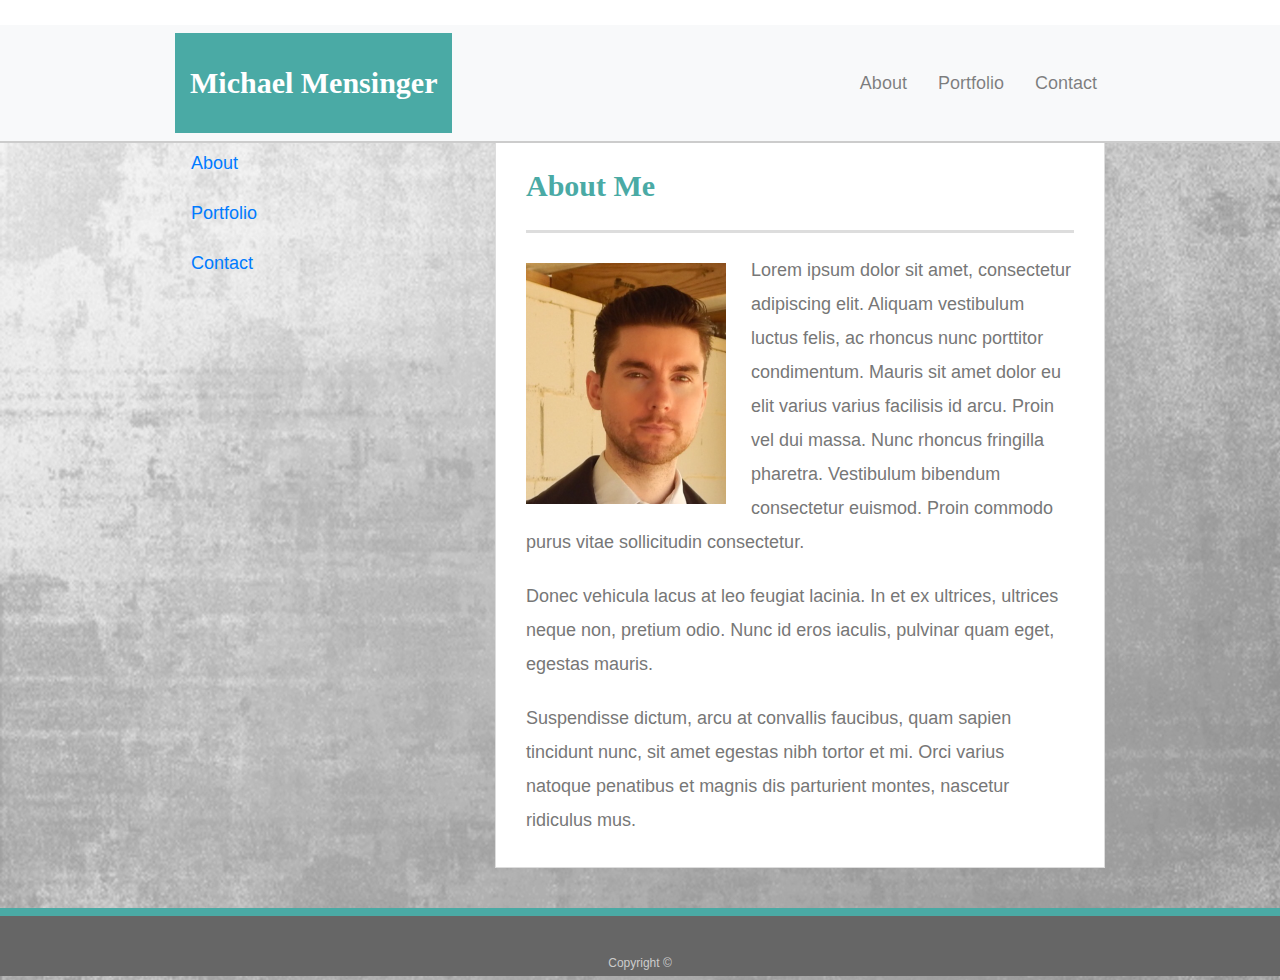
<file: index.html>
<!doctype html>
<html lang="en-us">

<head>
  <meta charset="UTF-8">
  <title>About | Michael Mensinger</title>
  <link rel="stylesheet" href="https://maxcdn.bootstrapcdn.com/bootstrap/4.0.0/css/bootstrap.min.css" integrity="sha384-Gn5384xqQ1aoWXA+058RXPxPg6fy4IWvTNh0E263XmFcJlSAwiGgFAW/dAiS6JXm" crossorigin="anonymous">
  <link rel="stylesheet" href="assets/css/style.css">
</head>

<body>
  
  <header id="masthead">
      <nav class="navbar navbar-expand-sm navbar-light bg-light">
          <div class="container">
          <a class="navbar-brand">Michael Mensinger</a>
          <button class="navbar-toggler" data-toggle="collapse" data-target="#navbarMenu">
              <span class="navbar-toggler-icon"></span>
          </button>
          <div class="collapse navbar-collapse" id="navbarMenu">     
              <ul class="navbar-nav ml-auto">
                  <li class="nav-item"><a href="index.html" class="nav-link">About</a></li>    
                  <li class="nav-item"><a href="portfolio.html" class="nav-link">Portfolio</a></li>    
                  <li class="nav-item"><a href="contact.html" class="nav-link">Contact</a></li>    
              </ul>
          </div>
          </div>
      </nav>
  </header>
  
  
  
  
  <div id="main-container" class="container">
      <div class="row">
          <div class="sidebar col-md-4">
              <div class="navbar" id="navbarMenu">     
                  <ul class="navbar-nav">
                      <li class="nav-item"><a href="index.html" class="nav-link">About</a></li>    
                      <li class="nav-item"><a href="portfolio.html" class="nav-link">Portfolio</a></li>    
                      <li class="nav-item"><a href="contact.html" class="nav-link">Contact</a></li>    
                  </ul>
              </div>
          </div>
          <div class="col-md-8">
    <section class="main-section">
      
        
      <h1>About Me</h1>
      
      <img src="assets/images/image1crop.png" class=" img-responsive auth-image" alt="Headshot Image">

      <p>Lorem ipsum dolor sit amet, consectetur adipiscing elit. Aliquam vestibulum luctus felis, ac rhoncus nunc porttitor condimentum. Mauris sit amet dolor eu elit varius varius facilisis id arcu. Proin vel dui massa. Nunc rhoncus fringilla pharetra. Vestibulum bibendum consectetur euismod. Proin commodo purus vitae sollicitudin consectetur.</p>

      <p>Donec vehicula lacus at leo feugiat lacinia. In et ex ultrices, ultrices neque non, pretium odio. Nunc id eros iaculis, pulvinar quam eget, egestas mauris.</p>

      <p>Suspendisse dictum, arcu at convallis faucibus, quam sapien tincidunt nunc, sit amet egestas nibh tortor et mi. Orci varius natoque penatibus et magnis dis parturient montes, nascetur ridiculus mus.</p>
        </div>
        </div>
    </section>
    
    </div>
  
  

  <footer>
    <div class="container">
      Copyright &copy; 
    </div>
  </footer>

  <script src="https://code.jquery.com/jquery-3.2.1.slim.min.js" integrity="sha384-KJ3o2DKtIkvYIK3UENzmM7KCkRr/rE9/Qpg6aAZGJwFDMVNA/GpGFF93hXpG5KkN" crossorigin="anonymous"></script>
  <script src="https://cdnjs.cloudflare.com/ajax/libs/popper.js/1.12.9/umd/popper.min.js" integrity="sha384-ApNbgh9B+Y1QKtv3Rn7W3mgPxhU9K/ScQsAP7hUibX39j7fakFPskvXusvfa0b4Q" crossorigin="anonymous"></script>
  <script src="https://maxcdn.bootstrapcdn.com/bootstrap/4.0.0/js/bootstrap.min.js" integrity="sha384-JZR6Spejh4U02d8jOt6vLEHfe/JQGiRRSQQxSfFWpi1MquVdAyjUar5+76PVCmYl" crossorigin="anonymous"></script>    

</body>

</html>
</file>
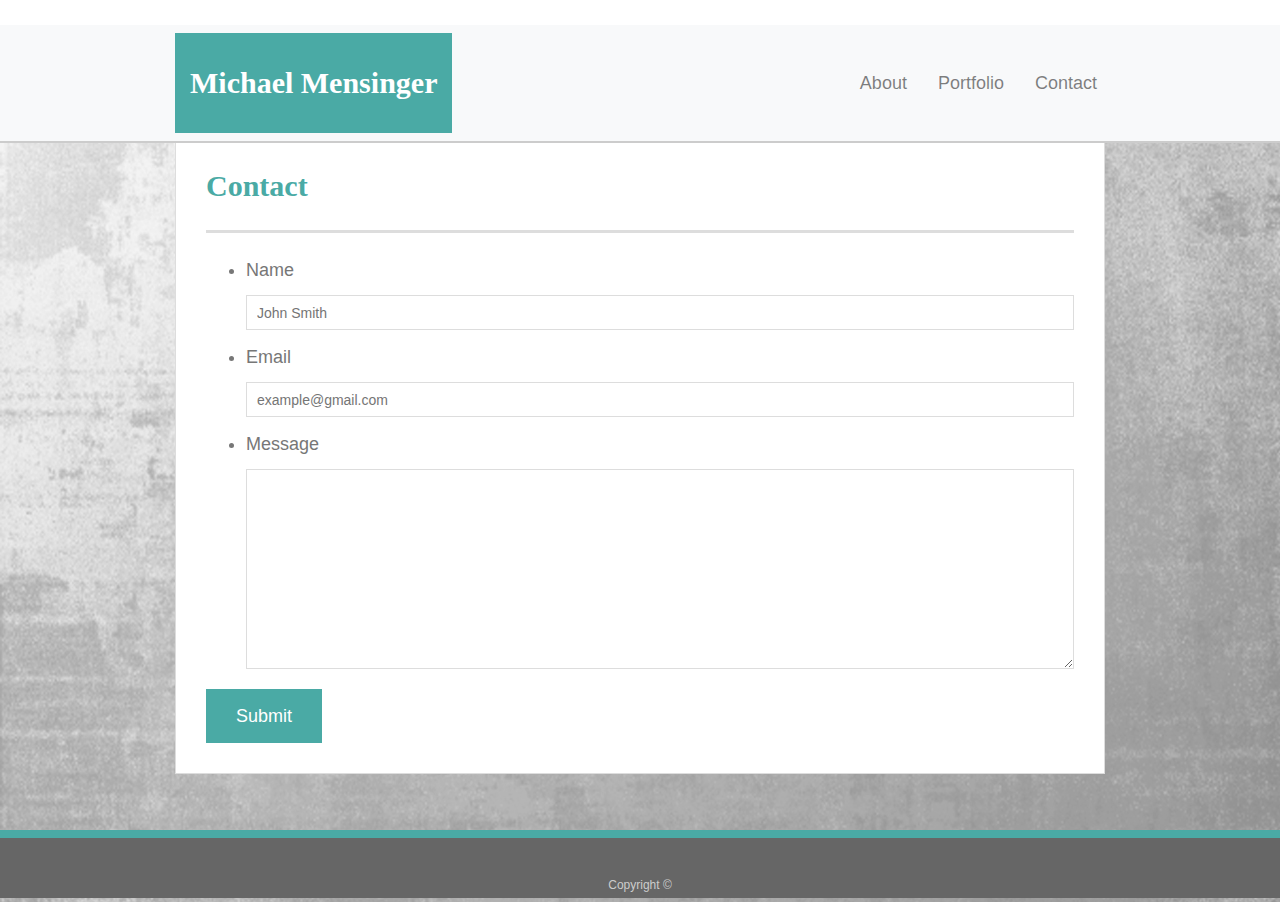
<file: contact.html>
<!doctype html>
<html lang="en-us">

<head>
  <meta charset="UTF-8">
  <title>Contact | Michael Mensinger</title>
  <link rel="stylesheet" href="https://maxcdn.bootstrapcdn.com/bootstrap/4.0.0/css/bootstrap.min.css" integrity="sha384-Gn5384xqQ1aoWXA+058RXPxPg6fy4IWvTNh0E263XmFcJlSAwiGgFAW/dAiS6JXm" crossorigin="anonymous">  
  <link rel="stylesheet" type="text/css" href="assets/css/style.css">
</head>

<body>

  <header id="masthead">
      <nav class="navbar navbar-expand-sm navbar-light bg-light">
          <div class="container">
          <a class="navbar-brand">Michael Mensinger</a>
          <button class="navbar-toggler" data-toggle="collapse" data-target="#navbarMenu">
              <span class="navbar-toggler-icon"></span>
          </button>
          <div class="collapse navbar-collapse" id="navbarMenu">     
              <ul class="navbar-nav ml-auto">
                  <li class="nav-item"><a href="index.html" class="nav-link">About</a></li>    
                  <li class="nav-item"><a href="portfolio.html" class="nav-link">Portfolio</a></li>    
                  <li class="nav-item"><a href="contact.html" class="nav-link">Contact</a></li>    
              </ul>
          </div>
          </div>
      </nav>
  </header>

  <div id="main-container" class="container">
    <section class="main-section">
      <div class="row">
        <div class="col-md-12">
      <h1>Contact</h1>

      <form id="contact-form">
        <ul>
          <li>
            <label for="name">Name</label>
            <input type="text" id="name" name="name" placeholder="John Smith" required="required">
          </li>
          <li>
            <label for="email">Email</label>
            <input type="email" id="email" name="email" placeholder="example@gmail.com" required="required">
          </li>
          <li>
            <label for="message">Message</label>
            <textarea id="message" name="message" required="required"></textarea>
          </li>
        </ul>
        <input type="submit">
      </form>
      </div>
      </div>
    </section>

  </div>

  <footer>
    <div class="container">
      Copyright &copy; 
    </div>
  </footer>


  <script src="https://code.jquery.com/jquery-3.2.1.slim.min.js" integrity="sha384-KJ3o2DKtIkvYIK3UENzmM7KCkRr/rE9/Qpg6aAZGJwFDMVNA/GpGFF93hXpG5KkN" crossorigin="anonymous"></script>
  <script src="https://cdnjs.cloudflare.com/ajax/libs/popper.js/1.12.9/umd/popper.min.js" integrity="sha384-ApNbgh9B+Y1QKtv3Rn7W3mgPxhU9K/ScQsAP7hUibX39j7fakFPskvXusvfa0b4Q" crossorigin="anonymous"></script>
  <script src="https://maxcdn.bootstrapcdn.com/bootstrap/4.0.0/js/bootstrap.min.js" integrity="sha384-JZR6Spejh4U02d8jOt6vLEHfe/JQGiRRSQQxSfFWpi1MquVdAyjUar5+76PVCmYl" crossorigin="anonymous"></script>    

</body>

</html>
</file>
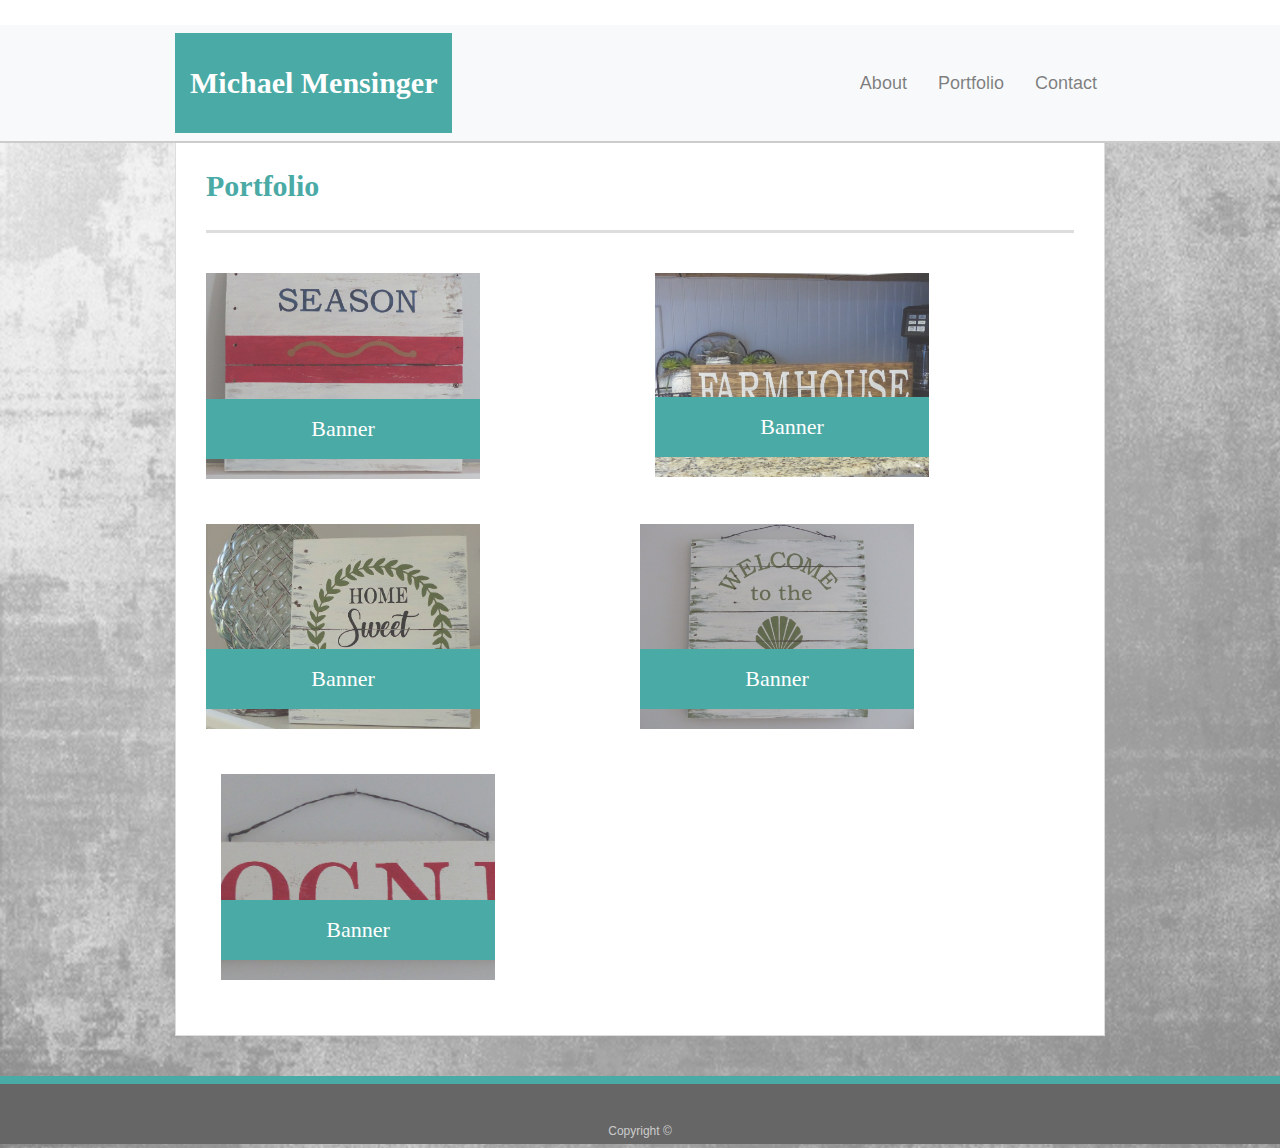
<file: portfolio.html>
<!doctype html>
<html lang="en-us">

<head>
  <meta charset="UTF-8">
  <title>Portfolio | Michael Mensinger</title>
  <link rel="stylesheet" href="https://maxcdn.bootstrapcdn.com/bootstrap/4.0.0/css/bootstrap.min.css" integrity="sha384-Gn5384xqQ1aoWXA+058RXPxPg6fy4IWvTNh0E263XmFcJlSAwiGgFAW/dAiS6JXm" crossorigin="anonymous">
  <link rel="stylesheet" type="text/css" href="assets/css/style.css">
</head>

<body>

  <header id="masthead">
      <nav class="navbar navbar-expand-sm navbar-light bg-light">
          <div class="container">
          <a class="navbar-brand">Michael Mensinger</a>
          <button class="navbar-toggler" data-toggle="collapse" data-target="#navbarMenu">
              <span class="navbar-toggler-icon"></span>
          </button>
          <div class="collapse navbar-collapse" id="navbarMenu">     
              <ul class="navbar-nav ml-auto">
                  <li class="nav-item"><a href="index.html" class="nav-link">About</a></li>    
                  <li class="nav-item"><a href="portfolio.html" class="nav-link">Portfolio</a></li>    
                  <li class="nav-item"><a href="contact.html" class="nav-link">Contact</a></li>    
              </ul>
          </div>
          </div>
      </nav>
  </header>

  <div id="main-container" class="container">
    
    <section class="main-section">
      <h1>Portfolio</h1>
      <div class="row">
        <div class="col-md-6">
          <div class="work">
            <img src="assets/images/beachTag.jpg" alt="Beach Tag">
            <h3>Banner</h3>
          </div>
        </div>

        <div class="col-md-6">
          <div class="work">
            <img src="assets/images/farmHouse.jpg" alt="Farm house">
           <h3>Banner</h3>
          </div>
        </div>
      </div>

      <div class="row">
        <div class="col-md-6">
          <div class="work">
            <img src="assets/images/homeSweet.jpg" alt="Home sweet">
            <h3>Banner</h3>
         </div>

        <div class="col-md-6">
         <div class="work">
          <img src="assets/images/ocnj.jpg" alt="ocnj">
          <h3>Banner</h3>
         </div>
       </div>
      </div>

      <div class="row">
        <div class="col-md-6">
      <div class="work">
        <img src="assets/images/shell.jpg" alt="shell">
         <h3>Banner</h3>
      </div>
      </div>
      </div>
    </section>

  </div>

  <footer>
    <div class="container">
      Copyright &copy; 
    </div>
  </footer>

  <script src="https://code.jquery.com/jquery-3.2.1.slim.min.js" integrity="sha384-KJ3o2DKtIkvYIK3UENzmM7KCkRr/rE9/Qpg6aAZGJwFDMVNA/GpGFF93hXpG5KkN" crossorigin="anonymous"></script>
  <script src="https://cdnjs.cloudflare.com/ajax/libs/popper.js/1.12.9/umd/popper.min.js" integrity="sha384-ApNbgh9B+Y1QKtv3Rn7W3mgPxhU9K/ScQsAP7hUibX39j7fakFPskvXusvfa0b4Q" crossorigin="anonymous"></script>
  <script src="https://maxcdn.bootstrapcdn.com/bootstrap/4.0.0/js/bootstrap.min.js" integrity="sha384-JZR6Spejh4U02d8jOt6vLEHfe/JQGiRRSQQxSfFWpi1MquVdAyjUar5+76PVCmYl" crossorigin="anonymous"></script>    

</body>

</html>
</file>
<file: assets/css/style.css>
body {
  font-family: Arial, "Helvetica Neue", Helvetica, sans-serif;
  font-size: 18px;
  line-height: 34px;
  color: #777;
  background: url("../images/gray-background.jpg");
}

* {
  box-sizing: border-box;
}

/* general */

.container {
  width: 100%;
  max-width: 960px;
  margin: 0 auto;
  clear: both;
}

h1,
h2,
h3,
p {
  margin-bottom: 20px;
}

p:last-child {
  margin-bottom: 0;
}

h1,
h2,
h3 {
  font-family: Georgia, Times, "Times New Roman", serif;
  font-weight: 700;
  color: #4aaaa5;
}

h1 {
  padding-bottom: 20px;
  font-size: 30px;
  line-height: 49px;
  border-bottom: 3px solid #ddd;
}

h2,
h3 {
  font-size: 22px;
}

/* header */

#masthead {
  position: fixed;
  z-index: 99;
  width: 100%;
  margin: 0 0 30px;
  overflow: auto;
  color: #fff;
  background: #fff;
  border-bottom: 2px solid #ccc;
}

#logo {
  float: left;
  width: 350px;
  height: 90px;
  font-family: Georgia, Times, "Times New Roman", serif;
  font-size: 30px;
  font-weight: 700;
  line-height: 90px;
  color: #fff;
  text-align: center;
  text-decoration: none;
  background: #4aaaa5;
}

nav {
  float: right;
  margin-top: 25px;
}

nav a {
  display: inline-block;
  padding-left: 15px;
  margin-left: 15px;
  line-height: 18px;
  color: #999;
  text-decoration: none;
  border-left: 1px solid #efefef;
}

nav a:first-child {
  border-left: 0 none;
}

.navbar-brand {
  color: #fff;
  background-color: #4aaaa5;
  padding-right: 15px;
  font-family: Georgia, Times, "Times New Roman", serif;
  font-size: 30px;
  font-weight: 700;
  line-height: 90px;
  margin-left: 0px;
  margin-right: 0px;
}

.navbar {
  width: 100%;
}



/* footer */

footer {
  padding: 30px 0;
  clear: both;
  font-size: 12px;
  color: #fff;
  color: #ccc;
  text-align: center;
  background: #666;
  border-top: 8px solid #4aaaa5;
  height: 50px;
}

h3, h2 {
  padding-bottom: 20px;
  margin-bottom: 15px;
  line-height: 22px;
  border-bottom: 2px solid #eee;
}

/* main */

#main-container {
  padding-top: 130px;
  min-height: calc(100vh - 70px);
}

.main-section {
  float: left;
  width: 100%;
  max-width: 960px;
  padding: 30px;
  margin: 0 0 40px;
  background: #fff;
  border: 1px solid #ddd;
}

/* portfolio page */

.work {
  position: relative;
  float: left;
  width: 274px;
  margin: 20px 0 25px;
  overflow: auto;
}

.work:nth-child(even) {
  margin-right: 40px;
}

.work img {
  width: 100%;
  border: 0 none;
  opacity: 0.8;
}

.work h3 {
  position: absolute;
  bottom: 20px;
  width: 100%;
  padding: 15px;
  margin-bottom: 0;
  font-weight: 300;
  line-height: 30px;
  color: #fff;
  text-align: center;
  background: #4aaaa5;
  border-bottom: 0;
}

.auth-image {
  float: left;
  width: 200px;
  height: auto;
  margin-top: 10px;
  margin-right: 25px;
}

/* contact page */

#contact-form ul {
  margin-bottom: 20px;
}

#contact-form li {
  margin-bottom: 10px;
}

label,
input[type=text],
input[type=email],
textarea {
  display: block;
  width: 100%;
}

input[type=text],
input[type=email],
textarea {
  height: 35px;
  padding: 0 10px;
  font-size: 14px;
  border: 1px solid #ddd;
}

textarea {
  height: 200px;
}

input[type=submit] {
  padding: 10px 30px;
  font-size: 18px;
  color: #fff;
  cursor: pointer;
  background: #4aaaa5;
  border: 0 none;
}
</file>
